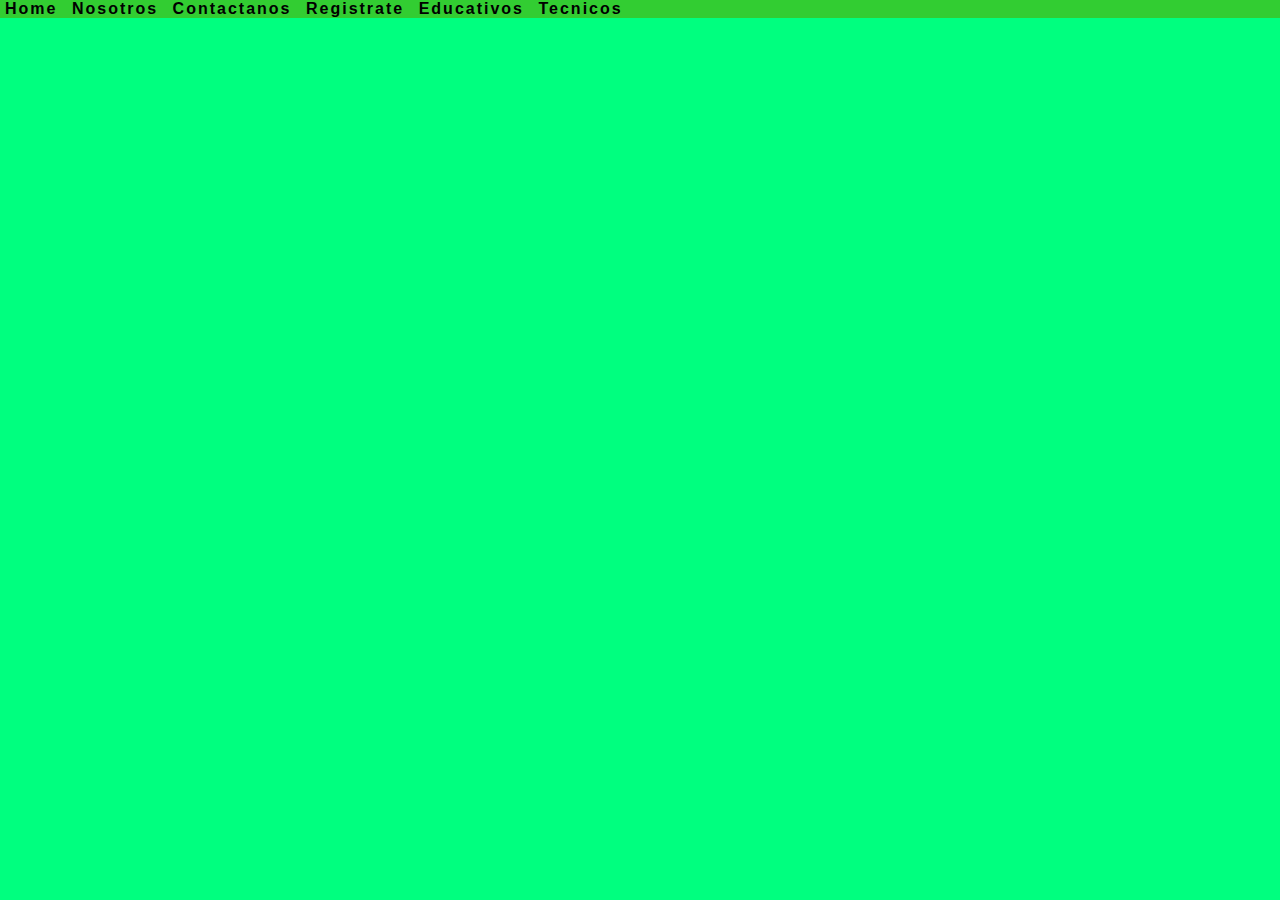
<file: autorizaciones.html>
<!DOCTYPE html>
<html lang="en">
<head>
    <meta charset="UTF-8">
    <meta name="viewport" content="width=device-width, initial-scale=1.0">
    <link rel="stylesheet" href="./css/estilos.css">
    <title>Normativa y Autorizaciones</title>
</head>
<body>
    <header>
        <a class="navheader" href="index.html">Home</a>
        <a class="navheader" href="nosotros.html">Nosotros</a>
        <a class="navheader" href="contacto.html">Contactanos</a>
        <a class="navheader" href="registro.html">Registrate</a>
        <a class="navheader" href="cont_educativos.html">Educativos</a>
        <a class="navheader" href="cont_tecnicos.html">Tecnicos</a>
    </header>
    <main>
        
    </main>
    <footer>

    </footer> 
</body>
</html>
</file>
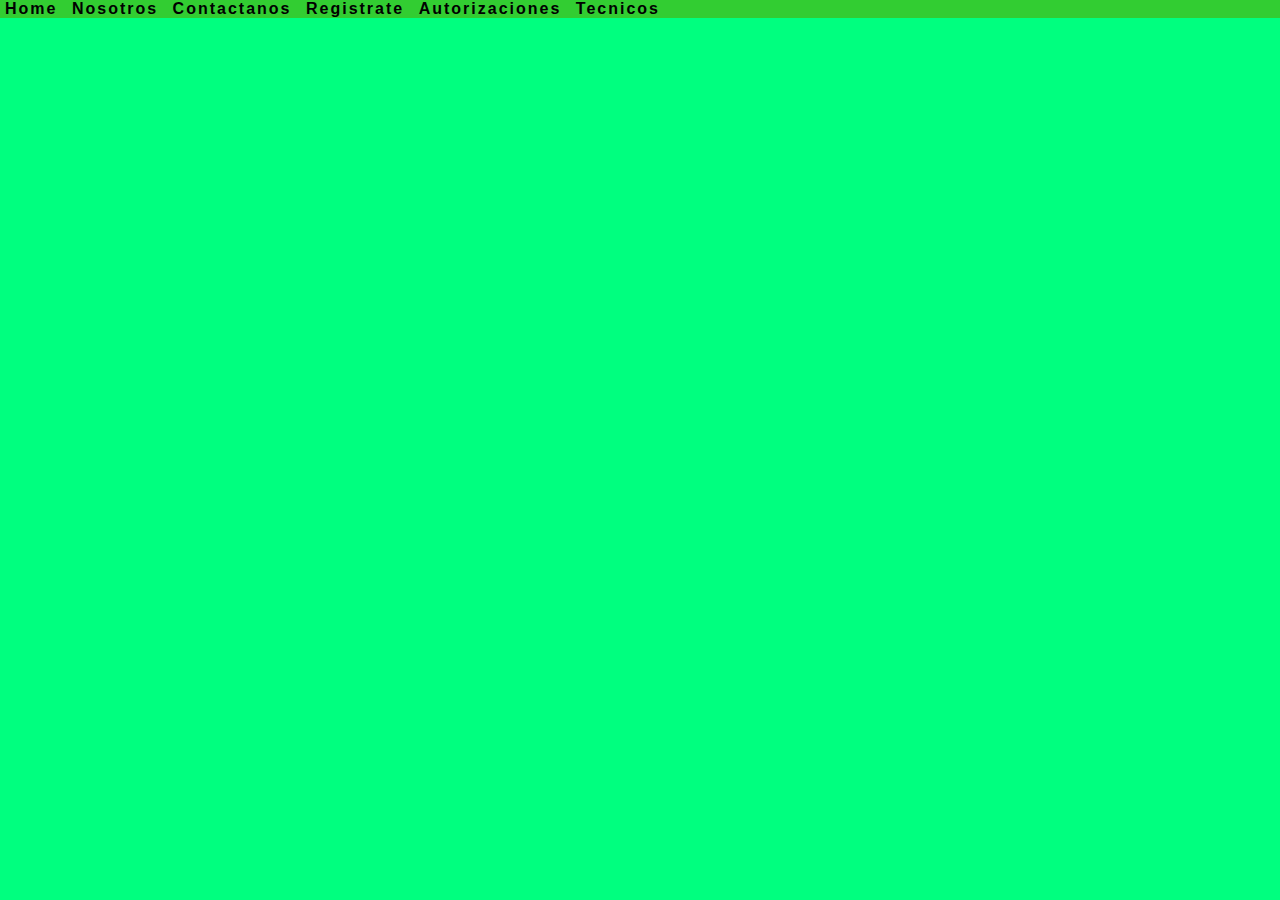
<file: cont_educativos.html>
<!DOCTYPE html>
<html lang="en">
<head>
    <meta charset="UTF-8">
    <meta name="viewport" content="width=device-width, initial-scale=1.0">
    <link rel="stylesheet" href="./css/estilos.css">
    <title>Contenido Educativo</title>
</head>
<body>
    <header>
        <a class="navheader" href="index.html">Home</a>
        <a class="navheader" href="nosotros.html">Nosotros</a>
        <a class="navheader" href="contacto.html">Contactanos</a>
        <a class="navheader" href="registro.html">Registrate</a>
        <a class="navheader" href="autorizaciones.html">Autorizaciones</a>
        <a class="navheader" href="cont_tecnicos.html">Tecnicos</a>
    </header>
    
</body>
</html>
</file>
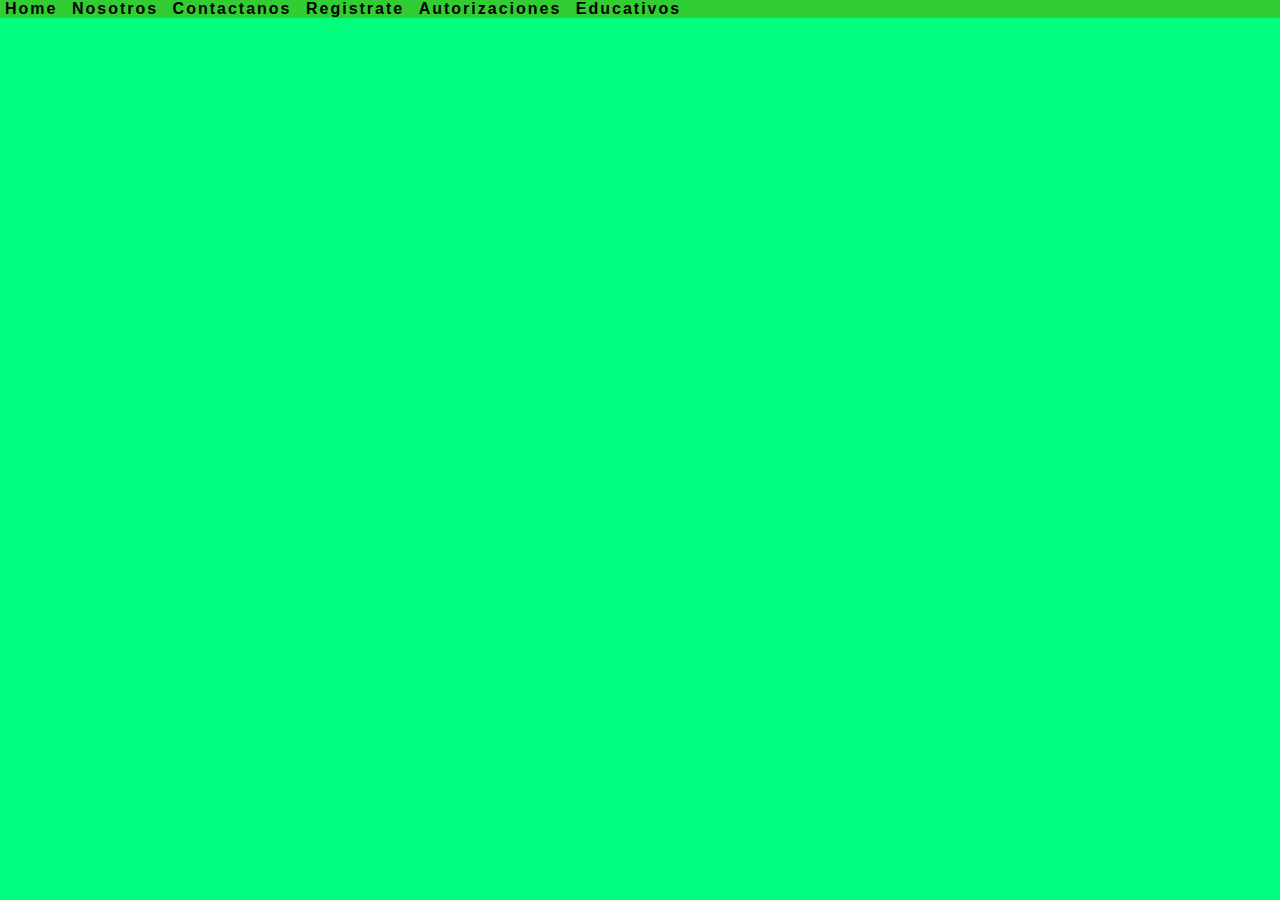
<file: cont_tecnicos.html>
<!DOCTYPE html>
<html lang="en">
<head>
    <meta charset="UTF-8">
    <meta name="viewport" content="width=device-width, initial-scale=1.0">
    <link rel="stylesheet" href="./css/estilos.css">
    <title>Contenido Tecnico</title>
</head>
<body>
    <header>
        <a class="navheader" href="index.html">Home</a>
        <a class="navheader" href="nosotros.html">Nosotros</a>
        <a class="navheader" href="contacto.html">Contactanos</a>
        <a class="navheader" href="registro.html">Registrate</a>
        <a class="navheader" href="autorizaciones.html">Autorizaciones</a>
        <a class="navheader" href="cont_educativos.html">Educativos</a>
    </header>
    
</body>
</html>
</file>
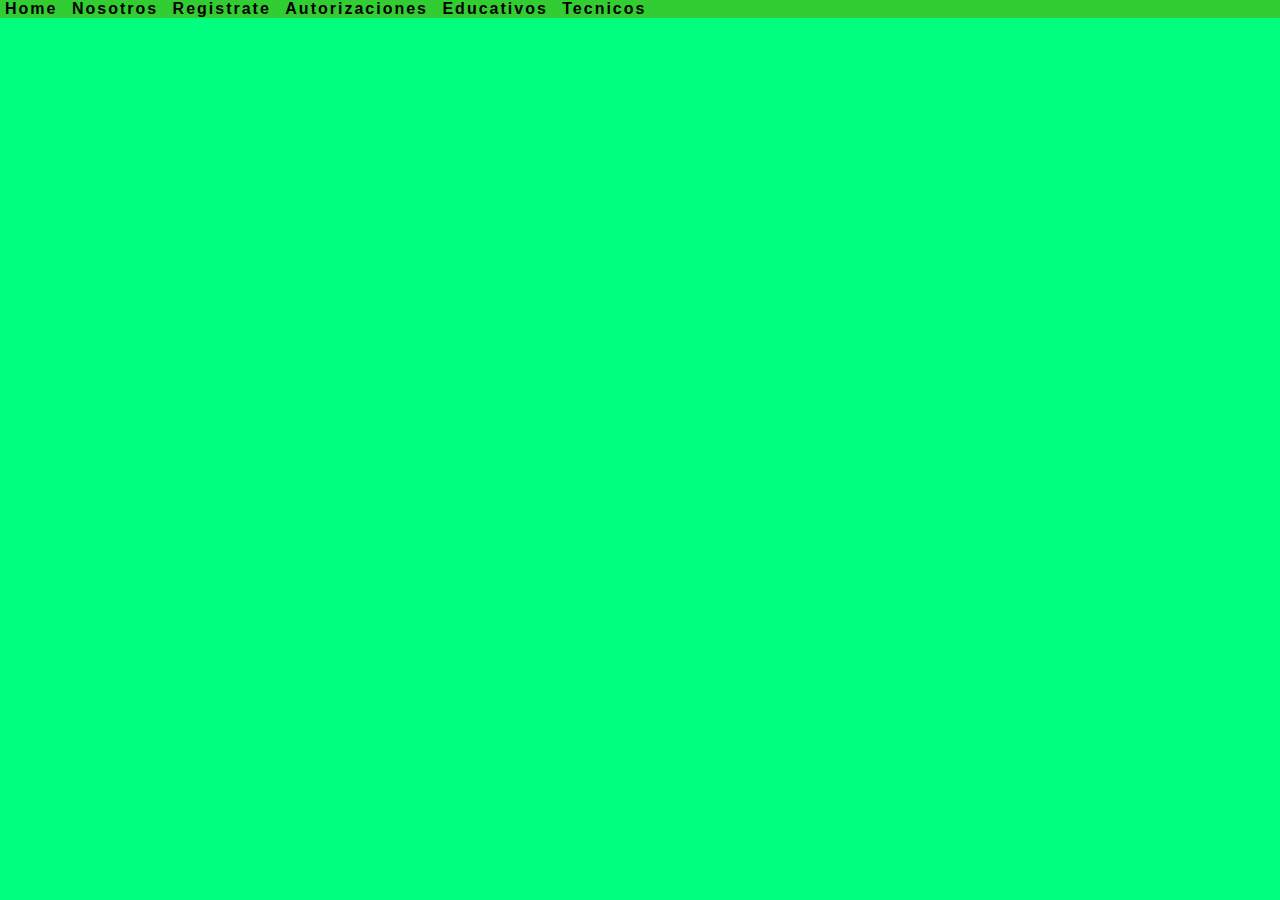
<file: contacto.html>
<!DOCTYPE html>
<html lang="en">
<head>
    <meta charset="UTF-8">
    <meta name="viewport" content="width=device-width, initial-scale=1.0">
    <link rel="stylesheet" href="./css/estilos.css">
    <title>Contactanos!</title>
</head>
<body>
    <header>
        <a class="navheader" href="index.html">Home</a>
        <a class="navheader" href="nosotros.html">Nosotros</a>
        <a class="navheader" href="registro.html">Registrate</a>
        <a class="navheader" href="autorizaciones.html">Autorizaciones</a>
        <a class="navheader" href="cont_educativos.html">Educativos</a>
        <a class="navheader" href="cont_tecnicos.html">Tecnicos</a>
    </header>
    
</body>
</html>
</file>
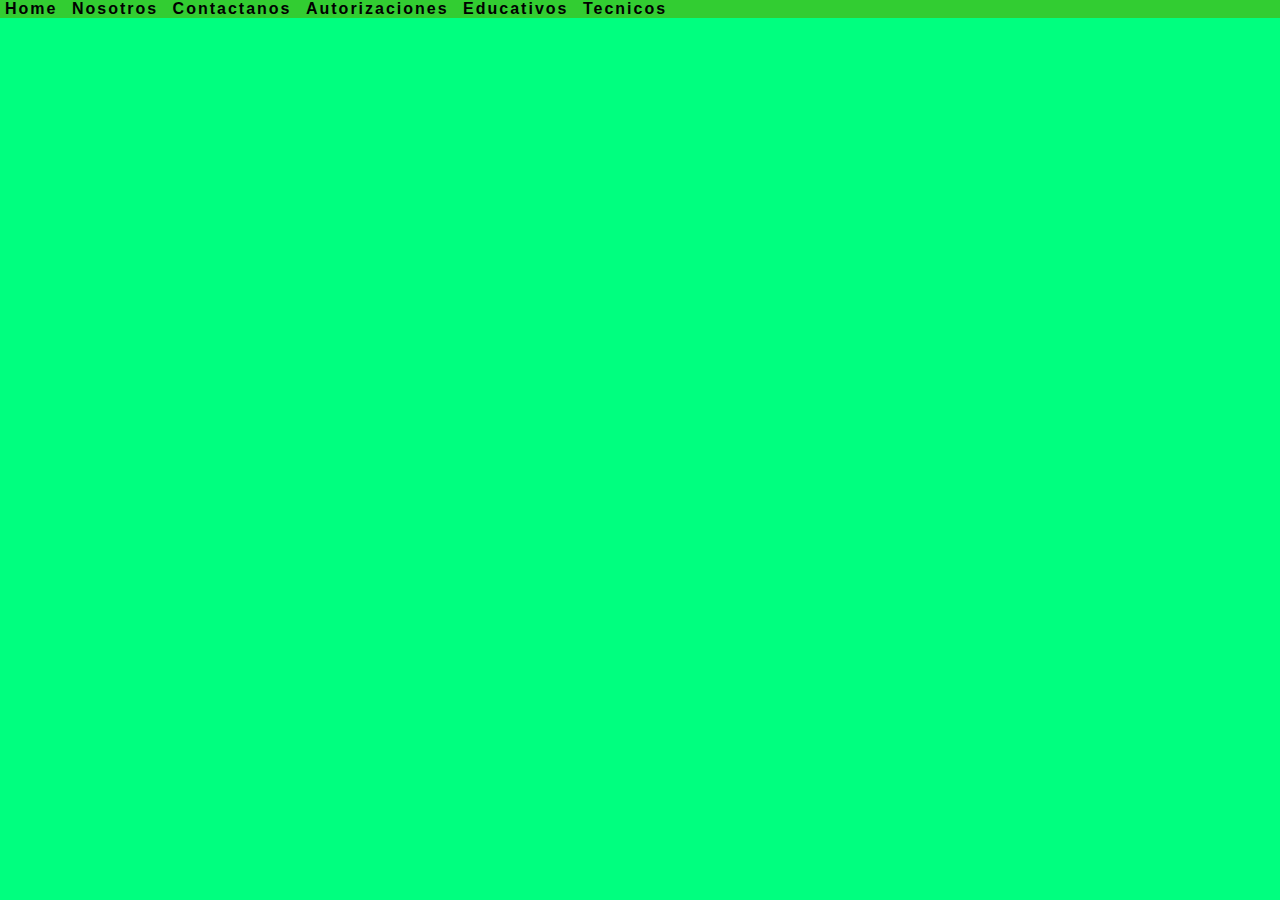
<file: registro.html>
<!DOCTYPE html>
<html lang="en">
<head>
    <meta charset="UTF-8">
    <meta name="viewport" content="width=device-width, initial-scale=1.0">
    <link rel="stylesheet" href="./css/estilos.css">
    <title>Registro de usuarios</title>
</head>
<body>
    <header>
        <a class="navheader" href="index.html">Home</a>
        <a class="navheader" href="nosotros.html">Nosotros</a>
        <a class="navheader" href="contacto.html">Contactanos</a>
        <a class="navheader" href="autorizaciones.html">Autorizaciones</a>
        <a class="navheader" href="cont_educativos.html">Educativos</a>
        <a class="navheader" href="cont_tecnicos.html">Tecnicos</a>
</header>
</body>
</html>
</file>
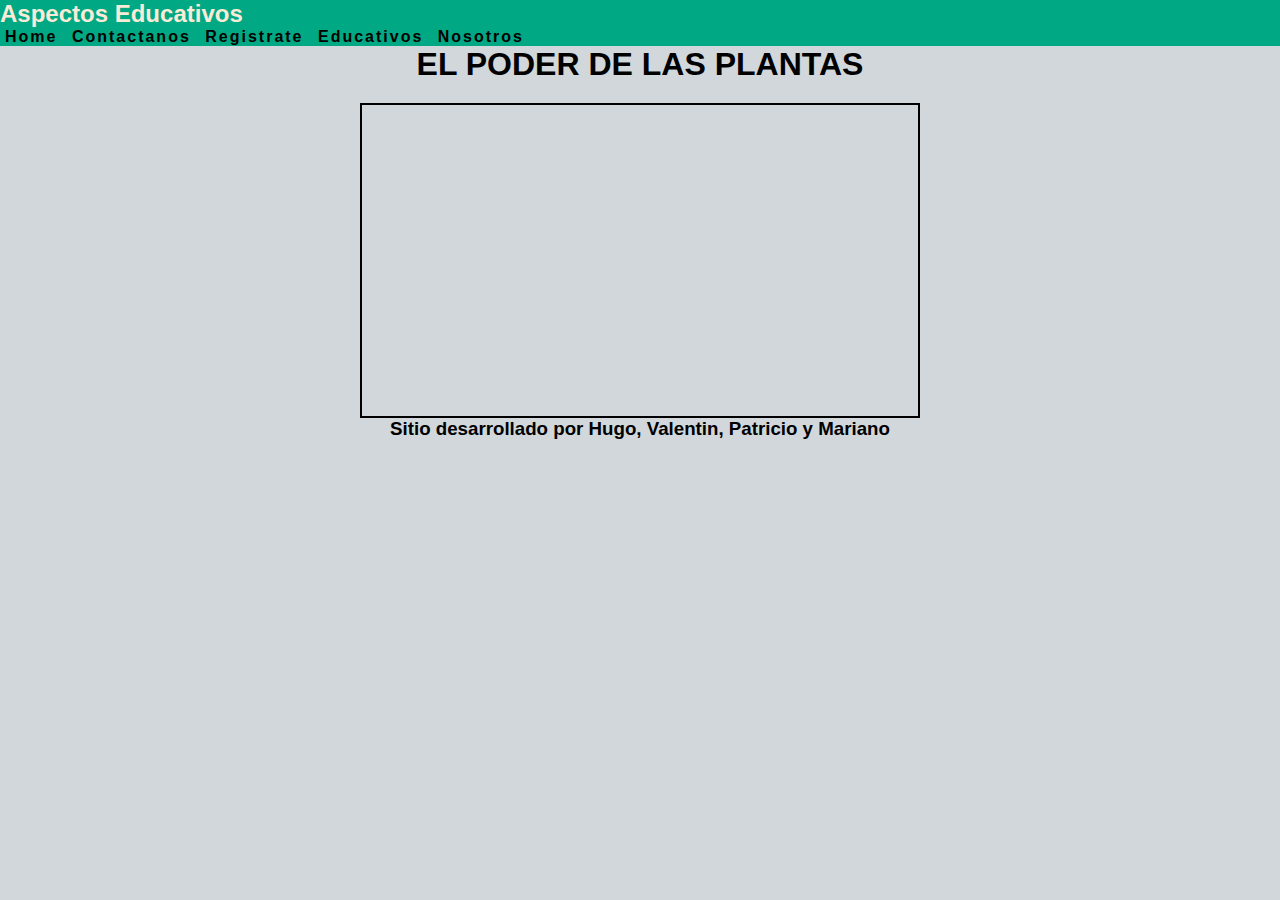
<file: arbolado_urbano/cont_educativos.html>
<!DOCTYPE html>
<html lang="en">
<head>
    <meta charset="UTF-8">
    <meta name="viewport" content="width=device-width, initial-scale=1.0">
    <link rel="stylesheet" href="./css/estilos.css">
    <title>Contenido Educativo</title>
</head>
<body>
    <header>
        <h2>Aspectos Educativos</h2>
        <nav></nav>
    </header>

        <h1>EL PODER DE LAS PLANTAS</h1>
    <div class="video-container">
        <!-- Pega el código de inserción de YouTube aquí -->
        <iframe width="1280" height="720" src="https://www.youtube.com/embed/2gFdGx0wllA" title="EL PODER DE LAS PLANTAS 🌱🌷🌲  | DOCUMENTAL de PLANTAS HD | Somos Documentales" frameborder="0" allow="accelerometer; autoplay; clipboard-write; encrypted-media; gyroscope; picture-in-picture; web-share" allowfullscreen></iframe>
    </div>
    </body>
    </html>

    <footer></footer>
    <script src="./js/main.js"></script>
    <script src="./js/index.js"></script>
    
</body>
</html>
</file>
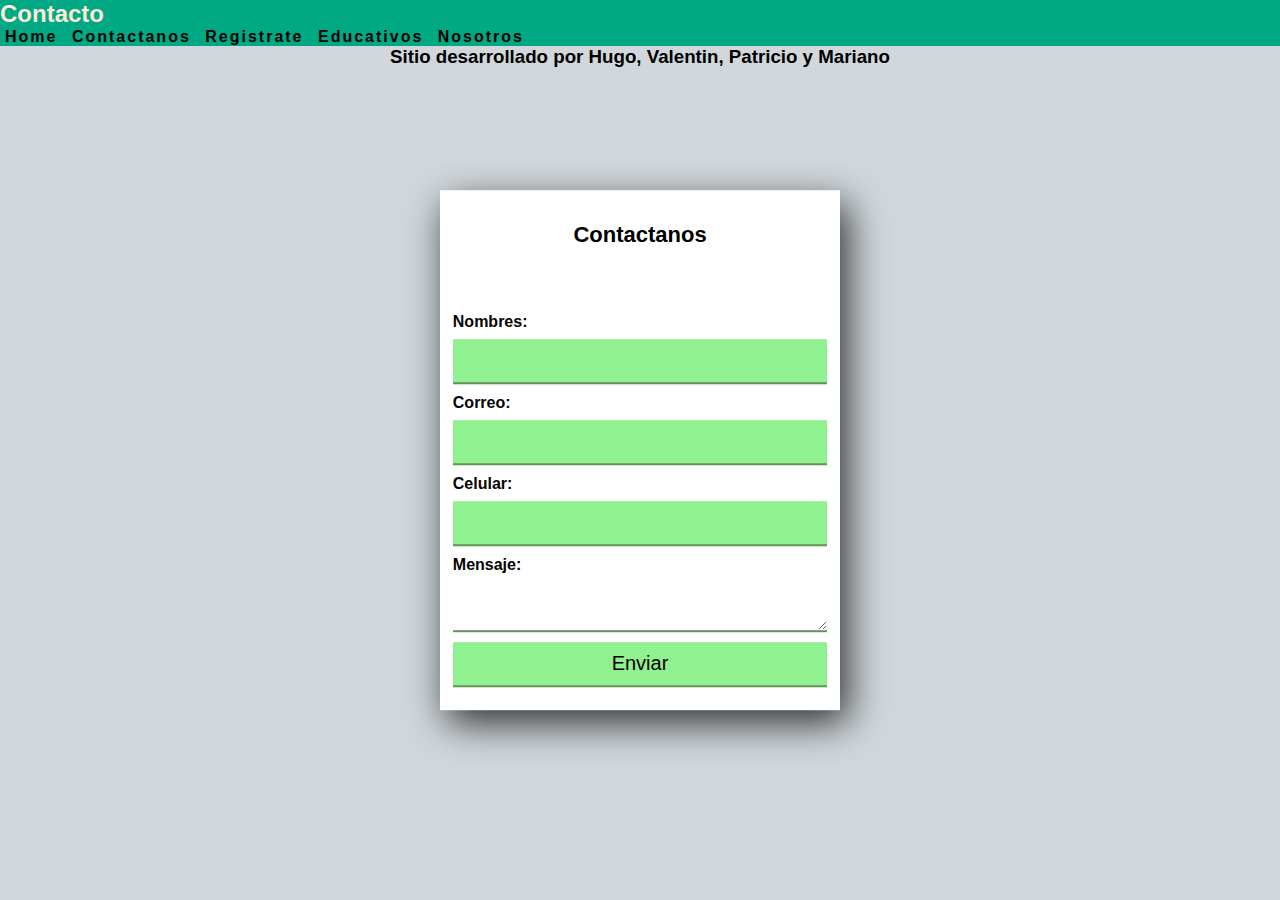
<file: arbolado_urbano/contacto.html>
<!DOCTYPE html>
<html lang="en">
<head>
    <meta charset="UTF-8">
    <meta name="viewport" content="width=device-width, initial-scale=1.0">
    <link rel="stylesheet" href="./css/estilos.css">
    <title>Contactanos!</title>
</head>
<body>
    <header>
        <h2>Contacto</h2>
        <nav></nav>
    </header>

    <main>

        <section class= "form-contact"> 
            <h4>Contactanos</h4>
    
            <form action="" class="contact">
                <label for="nombres">Nombres: </label>
                <input type="text" name="nombres" id="nombres">
    
                <label for="correo">Correo: </label>
                <input type="text" name="correo" id="correo">
    
                <label for="celular">Celular: </label>
                <input type="text" name="celular" id="celular">
    
                <label for="mensaje">Mensaje: </label>
                <textarea name="mensaje" id="mensaje"></textarea>
                <input type="submit" value="Enviar">
    
            </form>
    
        </section>

    </main>
    <footer></footer>
    <script src="./js/main.js"></script>
    <script src="./js/index.js"></script>
    
</body>
</html>
</file>
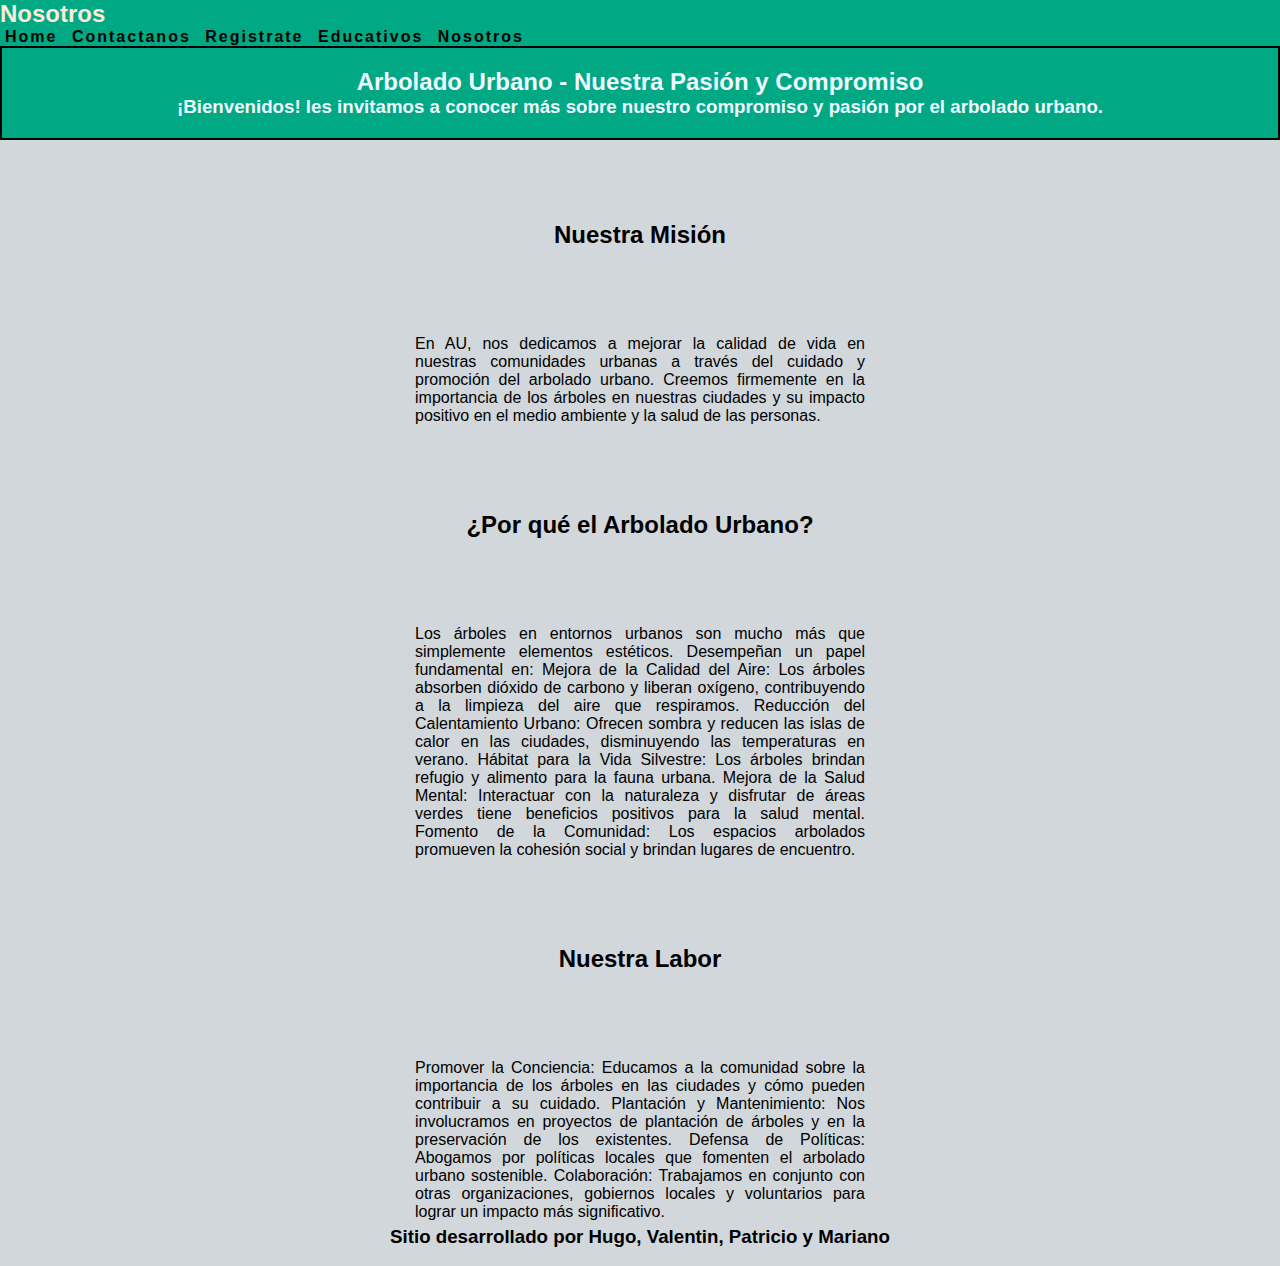
<file: arbolado_urbano/nosotros.html>
<!DOCTYPE html>
<html lang="en">
  <head>
    <meta charset="UTF-8" />
    <meta name="viewport" content="width=device-width, initial-scale=1.0" />
    <link rel="stylesheet" href="./css/estilos.css" />
    <title>Nosotros</title>
  </head>

  <body>
    <header>
      <h2>Nosotros</h2>
      <nav></nav>
      <div class="container_registro">
        <h2>Arbolado Urbano - Nuestra Pasión y Compromiso</h2>

        <h3>
          ¡Bienvenidos! les invitamos a conocer más sobre nuestro compromiso y
          pasión por el arbolado urbano.
        </h3>
      </div>
    </header>
    <main>
      <div class="container2">
        <div class="div1">
          <h2>Nuestra Misión</h2>
        </div>
        <div class="div2">
          En AU, nos dedicamos a mejorar la calidad de vida en nuestras
          comunidades urbanas a través del cuidado y promoción del arbolado
          urbano. Creemos firmemente en la importancia de los árboles en
          nuestras ciudades y su impacto positivo en el medio ambiente y la
          salud de las personas.
        </div>
      </div>
      <div class="container2">
        <div class="div1">
          <h2>¿Por qué el Arbolado Urbano?</h2>
        </div>
        <div class="div2">
          Los árboles en entornos urbanos son mucho más que simplemente
          elementos estéticos. Desempeñan un papel fundamental en: Mejora de la
          Calidad del Aire: Los árboles absorben dióxido de carbono y liberan
          oxígeno, contribuyendo a la limpieza del aire que respiramos.
          Reducción del Calentamiento Urbano: Ofrecen sombra y reducen las islas
          de calor en las ciudades, disminuyendo las temperaturas en verano.
          Hábitat para la Vida Silvestre: Los árboles brindan refugio y alimento
          para la fauna urbana. Mejora de la Salud Mental: Interactuar con la
          naturaleza y disfrutar de áreas verdes tiene beneficios positivos para
          la salud mental. Fomento de la Comunidad: Los espacios arbolados
          promueven la cohesión social y brindan lugares de encuentro.
        </div>
      </div>
      <div class="container2">
        <div class="div1">
          <h2>Nuestra Labor</h2>
        </div>
        <div class="div2">
          Promover la Conciencia: Educamos a la comunidad sobre la importancia
          de los árboles en las ciudades y cómo pueden contribuir a su cuidado.
          Plantación y Mantenimiento: Nos involucramos en proyectos de
          plantación de árboles y en la preservación de los existentes. Defensa
          de Políticas: Abogamos por políticas locales que fomenten el arbolado
          urbano sostenible. Colaboración: Trabajamos en conjunto con otras
          organizaciones, gobiernos locales y voluntarios para lograr un impacto
          más significativo.
        </div>
      </div>
    </main>
    <footer></footer>
    <script src="./js/main.js"></script>
    <script src="./js/index.js"></script>
  </body>
</html>
</file>
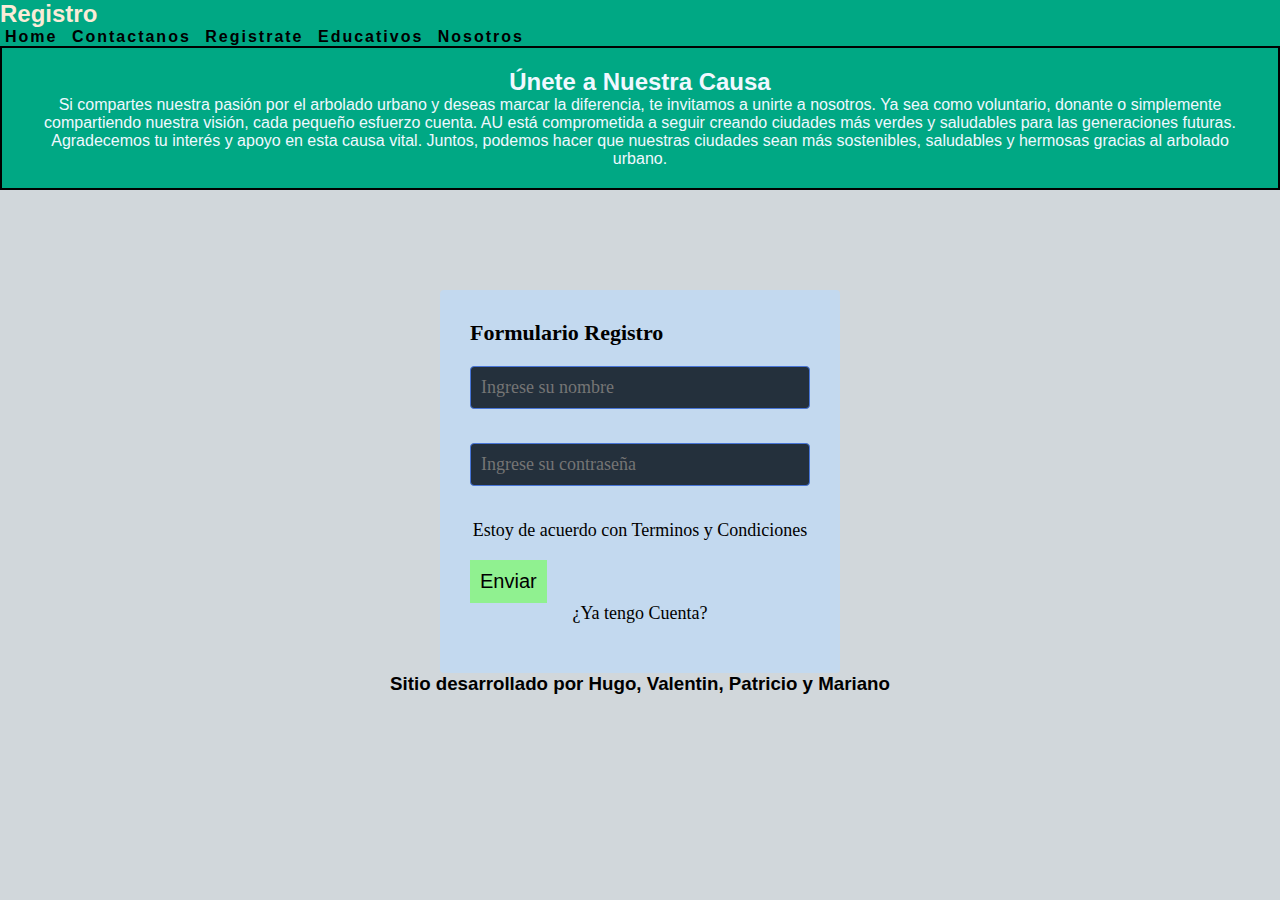
<file: arbolado_urbano/registro.html>
<!DOCTYPE html>
<html lang="en">

<head>
    <meta charset="UTF-8">
    <meta name="viewport" content="width=device-width, initial-scale=1.0">
    <link rel="stylesheet" href="./css/estilos.css">
    <title>Registro de usuarios</title>
    <script src="./js/validar.js"></script>
</head>

<body>
    <header>
        <h2>Registro</h2>
        <nav></nav>
<div class="container_registro">
    <h2>Únete a Nuestra Causa</h2>
    <div>
        Si compartes nuestra pasión por el arbolado urbano y deseas marcar la diferencia, te invitamos a unirte a nosotros. Ya sea como voluntario, donante o simplemente compartiendo nuestra visión, cada pequeño esfuerzo cuenta.
        AU está comprometida a seguir creando ciudades más verdes y saludables para las generaciones futuras. Agradecemos tu interés y apoyo en esta causa vital.
        Juntos, podemos hacer que nuestras ciudades sean más sostenibles, saludables y hermosas gracias al arbolado urbano.
    </div>
</div>

    </header>
    <main>

       
        <form onsubmit="return validar();">
            <section class="form-register">
                <h4>Formulario Registro</h4>
                <input class="controls" type="text" name="usuario" id="usuario" value="" placeholder="Ingrese su nombre" /><br>
                <div id="validar_usuario" style="color: red;">&nbsp;    </div>
                <input class="controls" type="text" name="clave" id="clave" value="" placeholder="Ingrese su contraseña" /><br>
                <div id="validar_clave" style="color: red;">&nbsp;    </div>

                <p>Estoy de acuerdo con <a href="#">Terminos y Condiciones</a></p>

                <input class="botons" type="submit" value="Enviar"></td>

                <p><a href="#">¿Ya tengo Cuenta?</a></p>
            
            </section>
        </form>
        

    </main>
    

    <footer>

    </footer>
    <script src="./js/main.js"></script>
    <script src="./js/index.js"></script>
</body>

</html>
</file>
<file: css/estilos.css>
*{
    margin: 0;
    padding: 0;
    box-sizing: border-box;
}


body{
    background-color: springgreen;
    font-family: sans-serif;
}

header{
    position: sticky;
    top: 0px;
    background-color:limegreen;
    color: antiquewhite;
}


footer{
    background-color: black;
    color: white;
    text-align: center;
}

.navheader{
    color: black;
    font-weight: bold;
    letter-spacing: 2px;
    margin: 5px;
    text-decoration: none;
    border-radius: 5px;
}

.container1{
    display:flex;
    flex-wrap: wrap;
    flex-direction: row;
    justify-content:space-evenly;
    background-color: coral;
    border-radius: 15px;
    margin: 10px;
    border: 10px;
    border-color: black;
    padding: 5px;
}

.container2{
    display:flex;
    justify-content: space-evenly;
    flex-wrap: wrap;
    flex-direction: row;
    justify-content:space-around;
    background-color:white;
    border-radius: 15px;
    margin: 10px;
}

.container3{
    display:flex;
    justify-content: space-evenly;
    flex-wrap: wrap;
    flex-direction:row;
    text-align:center;
    align-items: center;
    border-radius: 10px;
    margin: 0px;
    column-gap: 50px;
}

.div1{
    display:flex;
    text-align: center; 
    align-items:center;
    width: 450px;
    height: 350px;
    font-size:xx-large;
    color: beige;
    background-color: aqua;
    background-image: url(../img/lapacho_rosa.jpg);
    background-size:100%;
    opacity: 100%;
    border-radius: 10px;
    border-color: black;
    border-width: medium;
    border: none;
    margin: 5px;
}

.div2{
    display:flex;
    align-items: center;
    text-align:center;
    font-size:x-large;
    width: 450px;
    border-radius: 10px;
    margin: 5px;
}

.div3{
    text-align:center;
    font-size:x-small;
    margin: 2px;
    }

#grupo:hover{
color: aqua;
font-size: 30px;
}
</file>
<file: arbolado_urbano/css/estilos.css>
* {
  margin: 0;
  padding: 0;
  box-sizing: border-box;
}

body {
  background-color: #d1d7db;
  font-family: sans-serif;
  min-height: 100vh;
}

header {
  position: sticky;
  top: 0px;
  background-color: #00a884;
  color: antiquewhite;
}

/* Centra el contenedor horizontal y verticalmente */
.api-container {
  text-align: center;
  display: flex;
  justify-content: center; /* Centra horizontalmente */
  align-items: center; /* Centra verticalmente */
}

footer {
  color: black;
  text-align: center;
  bottom: 0;
  width: 100%;
  height: 40px;
}

.navheader {
  color: black;
  font-weight: bold;
  letter-spacing: 2px;
  margin: 5px;
  text-decoration: none;
  border-radius: 5px;
}

.form-register {
  width: 400px;
  background: #c3d9ef;
  padding: 30px;
  margin: auto;
  margin-top: 100px;
  border-radius: 4px;
  font-family: "calibri";
  color: rgb(0, 0, 0);
}

.form-register h4 {
  font-size: 22px;
  margin-bottom: 20px;
}

.controls {
  width: 100%;
  background: #24303c;
  padding: 10px;
  border-radius: 4px;
  margin-bottom: 16px;
  border: 1px solid #4875d7;
  font-family: "calibri";
  font-size: 18px;
}

.form-register p {
  height: 40px;
  text-align: center;
  font-size: 18px;
}

.form-register a {
  color: black;
  text-decoration: none;
}

.form-register a:hover {
  color: black;
  text-decoration: underline;
}

.form-register botons {
  width: 100%;
  background: #1f53c5;
  border: none;
  padding: 12px;
  color: white;
  margin: 16 px 0;
  font-size: 16px;
}

.container_registro {
    text-align: center; /* Centra el contenido horizontalmente */
    color: aliceblue; /* Color de letra negro */
    border: 2px solid #000; /* Recuadro con borde de 2px de ancho y color negro */
    padding: 20px; /* Espacio alrededor del contenido para separarlo del recuadro */
}


.form-contact {
  background-color: #fff;
  width: 400px;
  position: absolute;
  top: 50%;
  left: 50%;
  transform: translate(-50%, -50%);
  box-shadow: 7px 13px 37px rgb(0, 0, 0, 0.8);
}

.form-contact h4 {
  font-size: 22px;
  margin-bottom: 20px;
  text-align: center;
  padding: 2rem;
}

.contact {
  padding: 0.8rem;
  overflow: hidden;
  color: rgb(5, 4, 4);
}

.contact label,
.contact input,
.contact textarea {
  display: block;
  width: 100%;
  margin-bottom: 8px;
}

.contact label {
  font-weight: 700;
}

.contact input,
.contact textarea {
  border: none;
  border-bottom: 2px solid rgb(103, 147, 90);
  margin-bottom: 10px;
  font-size: 20px;
  outline: none;
  color: rgb(0, 0, 0);
}

.cotact textarea {
  min-height: 100px;
}

input {
  padding: 10px;
  border: none;
  background-color: rgb(144, 241, 144);
  font-size: 20px;
  cursor: pointer;
}


.container2 {
  display: flex;
  justify-content: center;
  flex-wrap: wrap;
  /* background-color: white; */
  border-radius: 15px;
  /* margin: 10px; */
}

.container2 .div1 h2{
  display: flex;
  justify-content: center;
  text-align: center;
  align-items: center;
  width: 100vh;
  height: 20vh;
  font-size: x-large;
  color: black;
  border-radius: 10px;
  border-color: black;
  border-width: medium;
  border: none;
  margin: 5px;
}

.container2 .div2 {
  display: flex;
  justify-content: left;
  align-items: center;
  text-align: justify;
  font-size:medium;
  width: 450px;
  border-radius: 10px;
  margin: 5px;
}

#grupo:hover {
  color: aqua;
  font-size: 30px;
}

.rojo {
  color: red;
  font-size: xx-large;
  text-align: center;
}

.img {
  max-width: 500px;
}

.ncient {
  font-style: italic;
}

p {
  text-align: center;
}

h1{
    text-align: center;
}
/* Estilos para el contenedor del video */
.video-container {
    text-align: center;
    margin-top: 20px;
}

/* Estilos para el video embebido */
.video-container iframe {
    width: 560px; /* Ancho deseado */
    height: 315px; /* Alto deseado */
    border: 2px solid #000; /* Borde negro de 2px */
    display: block; /* Para centrar el video horizontalmente */
    margin: 0 auto; /* Para centrar el video horizontalmente */
}


/* Media query para tabletas y pantallas más pequeñas */
@media (max-width: 1024px) {
    body {
        font-size: 14px;
        /* Ajusta otros estilos para tabletas aquí */
    }

    /* Ajustes específicos para tabletas */
    .form-register {
        width: 80%; /* Porcentaje del ancho para adaptarse a tablets */
    }

    /* Puedes agregar más ajustes para tabletas si es necesario */
}

/* Media query para dispositivos móviles */
@media (max-width: 768px) {
    body {
        font-size: 12px;
        /* Ajusta otros estilos para dispositivos móviles aquí */
    }

    /* Ajustes específicos para dispositivos móviles */
    .form-register {
        width: 100%; /* Ajusta al ancho completo de la pantalla */
    }

    /* Puedes agregar más ajustes para dispositivos móviles si es necesario */
}
</file>
